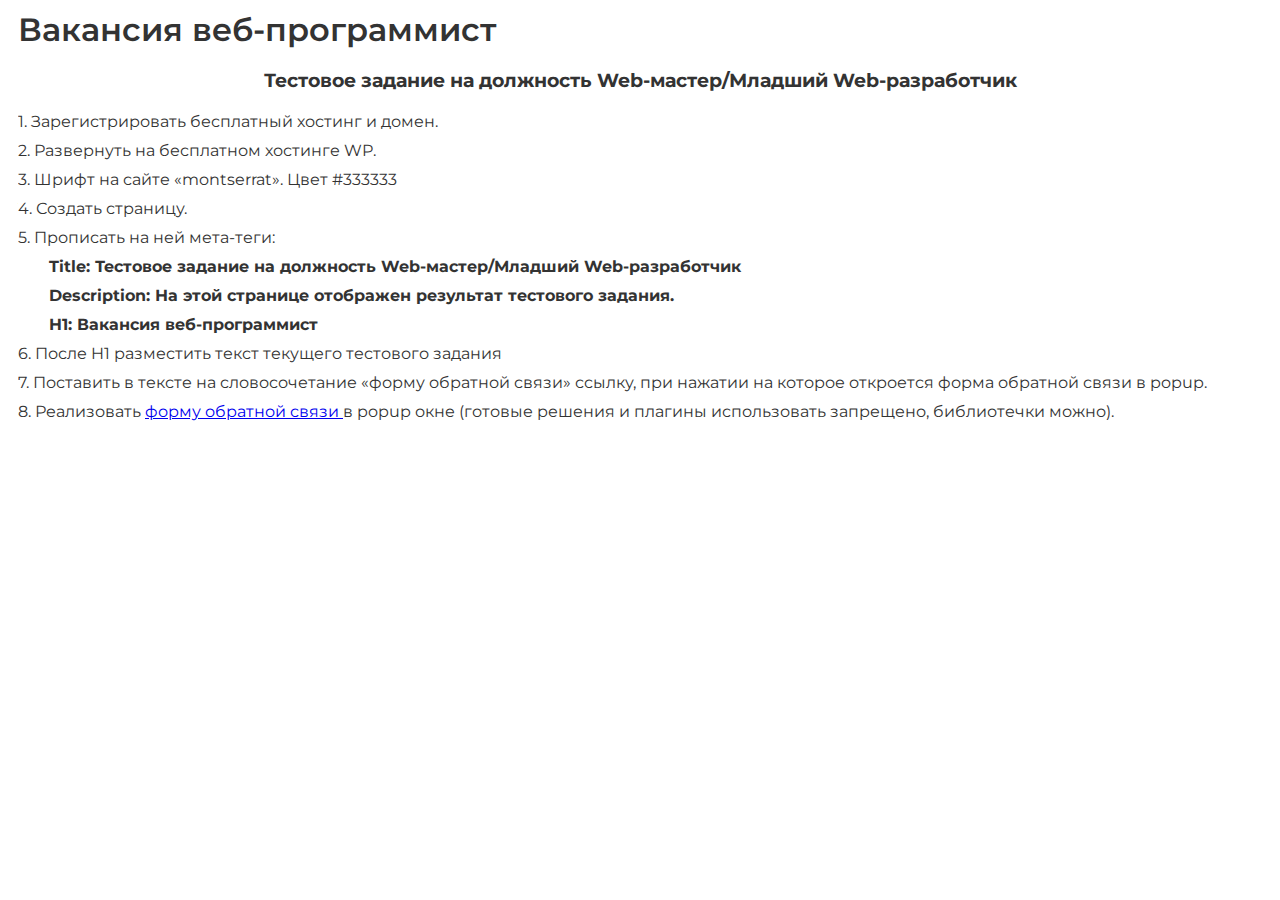
<file: index.html>
<!DOCTYPE html>
<html lang="en">

<head>
    <meta charset="UTF-8">
    <meta name="viewport" content="width=device-width, initial-scale=1.0">
    <title>Тестовое задание на должность Web-мастер/Младший Web-разработчик</title>
    <meta name="description" content="На этой странице отображен результат тестового задания.">
    <link rel="stylesheet" href="main.css">

    <link rel="preconnect" href="https://fonts.googleapis.com">
    <link rel="preconnect" href="https://fonts.gstatic.com" crossorigin>
    <link href="https://fonts.googleapis.com/css2?family=Montserrat:ital,wght@0,100..900;1,100..900&display=swap" rel="stylesheet">
</head>

<body>
    <div id="header">
        <h1>Вакансия веб-программист</h1>
    </div>
    <div id="main">
        <h3 class="heading">Тестовое задание на должность Web-мастер/Младший Web-разработчик </h3>
        <p>1. Зарегистрировать бесплатный хостинг и домен.</p>
        <p>2. Развернуть на бесплатном хостинге WP.</p>
        <p>3. Шрифт на сайте «montserrat». Цвет #333333</p>
        <p>4. Создать страницу.</p>
        <p>5. Прописать на ней мета-теги:</p>
        <p><b>Title: Тестовое задание на должность Web-мастер/Младший Web-разработчик</b></p>
        <p><b>Description: На этой странице отображен результат тестового задания.</b></p>
        <p><b>H1: Вакансия веб-программист</b></p>
        <p>6. После H1 разместить текст текущего тестового задания</p>
        <p>7. Поставить в тексте на словосочетание «форму обратной связи» ссылку, при нажатии на которое откроется форма
            обратной связи в popup.</p>
        <p>8. Реализовать <a href="#" id="open_pop_up"> форму обратной связи </a> в popup окне (готовые решения и
            плагины использовать
            запрещено, библиотечки можно).</p>
    </div>

    <div class="pop_up" id="pop_up">
        <div class="pop_up_container">
            <div class="pop_up_body">
                <p>Обратный звонок</p>
                <form action="sandmail.php" id="pop_up_form" method="post" target="_blank" name="f1">
                    <label for="name">Имя</label>
                    <input type="text" name="name" placeholder="Введите ваше имя" id="name" maxlength="50"><br><br>
                    <label for="tel">Телефон</label>
                    <input type="text" name="tel" class="tel"><br><br>
                    <input type="checkbox" name="checkbox" class="checkbox" required checked/><br><br>
                    <label for="checkbox" class="accept_inf">Согласиться на обработку персональных данных</label>
                    <input type="submit" name="submit" class="submit" value="Отправить">
                </form>
                <div class="pop_up_close" id="pop_up_close">&#10006</div>
            </div>
        </div>
    </div>
    <script src="main.js"></script>
</body>

</html>
</file>
<file: main.css>
f* {
    margin: 0;
    padding: 0;
}

#header h1 {
    font-family: "Montserrat", sans-serif;
    font-optical-sizing: auto;
    font-weight: 600;
    font-style: normal;
    color: #333333;
    margin: 10px 10px;
}

#main {
    font-family: "Montserrat", sans-serif;
    font-optical-sizing: auto;
    font-weight: 400;
    font-style: normal;
    color: #333333;
    margin: 10px 10px;
}

body {
    font-family: "Montserrat", sans-serif;
    font-optical-sizing: auto;
    font-weight: 400;
    font-style: normal;
    color: #333333;
}

body p {
    margin: 10px 0px;
}

.heading {
    text-align: center;
    margin: 20px;
}

p b {
    margin-left: 2.5%;
}

.pop_up {
    display: none;
    position: fixed;
    top: 0;
    left: 0;
    width: 100%;
    height: 100%;
    background-color: rgba(0, 0, 0, 0.5);
    z-index: 2;
}

.pop_up_container {
    display:flex;
    width: 100%;
    height: 100%;
}

.pop_up_body {
    margin: auto;
    width: 350px;
    background-color: white;
    border-radius: 10px;
    text-align: center;
    padding: 50px 15px;
    position: relative;
}

.pop_up_body p {
    font-size: 28px;
    font-family: "Montserrat", sans-serif;
    font-weight: 600;
    color: #333333;
    margin-bottom: 20px;
}

.pop_up_body input {
    display: block;
    margin: 10px auto 0px auto;
    width: 300px;
    padding: 17px 20px;
    background-color: #e0e0e0;
    border-radius: 10px;
    border: none;
    font-family: "Montserrat", sans-serif;
    font-weight: 500;
    font-size: 18px;
    color: #333333;
}

.pop_up:focus input {
    outline: none;
}

.submit {
    cursor: pointer;
    position: relative;
    bottom: 30px;
    width: 330px;
    margin: 0px auto 0px auto;
    padding: 20px 0px;
    font-family: "Montserrat", sans-serif;
    font-weight: 500;
    font-size: 16px;
    border: none;
    color: #fff;
    border-radius: 10px;
    background-color: #333333;
}

.submit:hover {
    background-color: black;
}


.pop_up_body label {
    font-size: 20px;
    font-family: "Montserrat", sans-serif;
    font-weight: 500;
    color: #333333;
    text-align: left;
}

.checkbox {
    position: relative;
    right: 150px;
    font-size: 20px;
    font-family: "Montserrat", sans-serif;
    font-weight: 500;
    color: #333333;
    margin-bottom: 40px;
}

.accept_inf {
    display: inline-block;
    position: relative;
    bottom: 65px;
    left: 40px;
    margin-bottom: 0px;
}

.pop_up_close {
    position: absolute;
    top: 15px;
    right: 15px;
    font-size: 21px;
    cursor: pointer;
}
</file>
